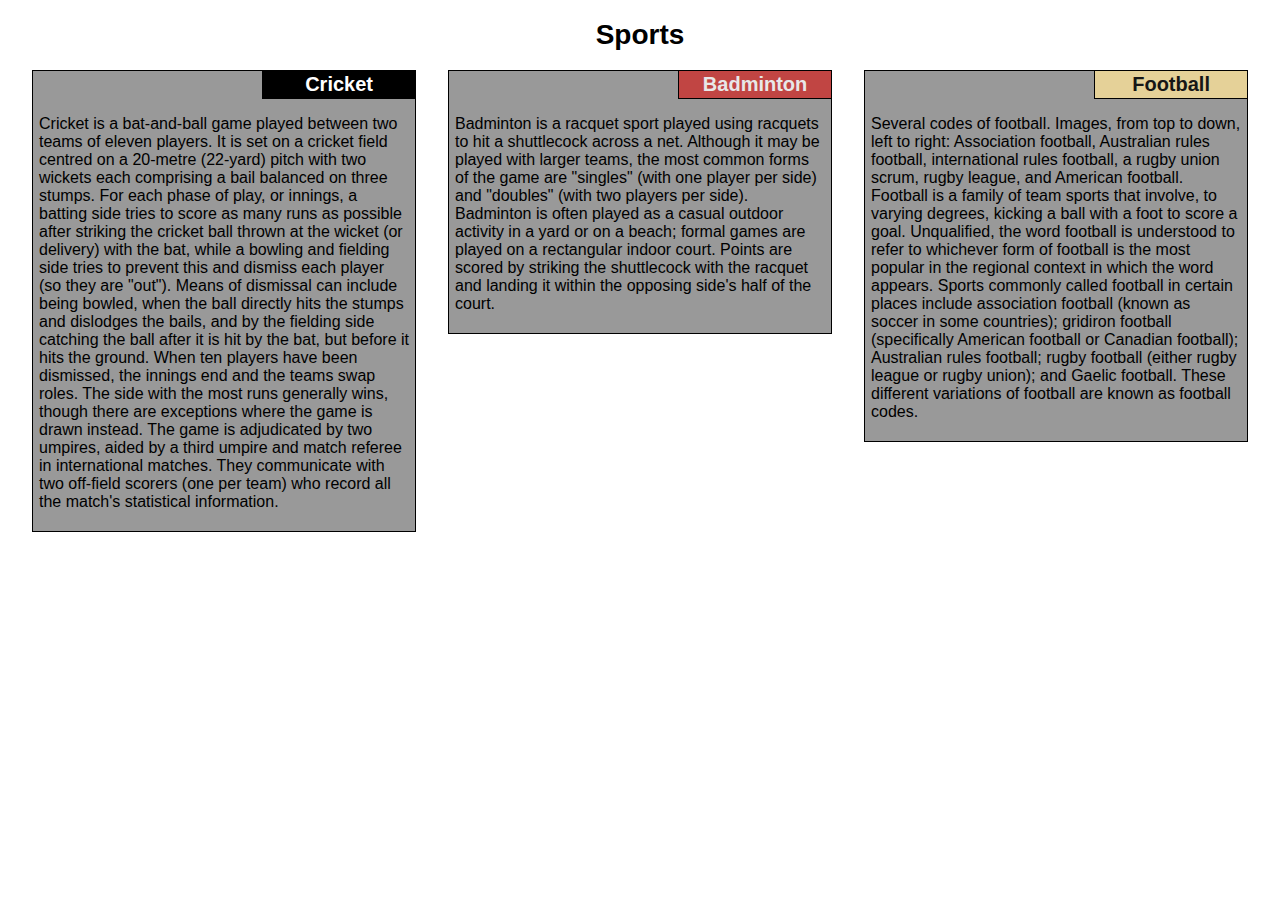
<file: module-2/index.html>
<!DOCTYPE HTML>
<html>
<head>
<meta charset="utf-8">
<title>WEEK 2</title>
<link rel="stylesheet" type="text/css" href="css/style.css" />
</head>
<body>
<header>
    <h1>Sports</h1>
</header>
<section id="cricket">
    <h2>Cricket</h2>
    <p>Cricket is a bat-and-ball game played between two teams of eleven players. It is set on a cricket field centred on a 20-metre (22-yard) pitch with two wickets each comprising a bail balanced on three stumps. For each phase of play, or innings, a batting side tries to score as many runs as possible after striking the cricket ball thrown at the wicket (or delivery) with the bat, while a bowling and fielding side tries to prevent this and dismiss each player (so they are "out"). Means of dismissal can include being bowled, when the ball directly hits the stumps and dislodges the bails, and by the fielding side catching the ball after it is hit by the bat, but before it hits the ground. When ten players have been dismissed, the innings end and the teams swap roles. The side with the most runs generally wins, though there are exceptions where the game is drawn instead. The game is adjudicated by two umpires, aided by a third umpire and match referee in international matches. They communicate with two off-field scorers (one per team) who record all the match's statistical information.</p>
  </section>
  <section id="badminton">
    <h2>Badminton</h2>
    <p>Badminton is a racquet sport played using racquets to hit a shuttlecock across a net. Although it may be played with larger teams, the most common forms of the game are "singles" (with one player per side) and "doubles" (with two players per side). Badminton is often played as a casual outdoor activity in a yard or on a beach; formal games are played on a rectangular indoor court. Points are scored by striking the shuttlecock with the racquet and landing it within the opposing side's half of the court.</p>
</section>
<section id="football">
    <h2>Football</h2>
    <p>
Several codes of football. Images, from top to down, left to right: Association football, Australian rules football, international rules football, a rugby union scrum, rugby league, and American football.
Football is a family of team sports that involve, to varying degrees, kicking a ball with a foot to score a goal. Unqualified, the word football is understood to refer to whichever form of football is the most popular in the regional context in which the word appears. Sports commonly called football in certain places include association football (known as soccer in some countries); gridiron football (specifically American football or Canadian football); Australian rules football; rugby football (either rugby league or rugby union); and Gaelic football. These different variations of football are known as football codes.</p>
</section>
</body>
</file>
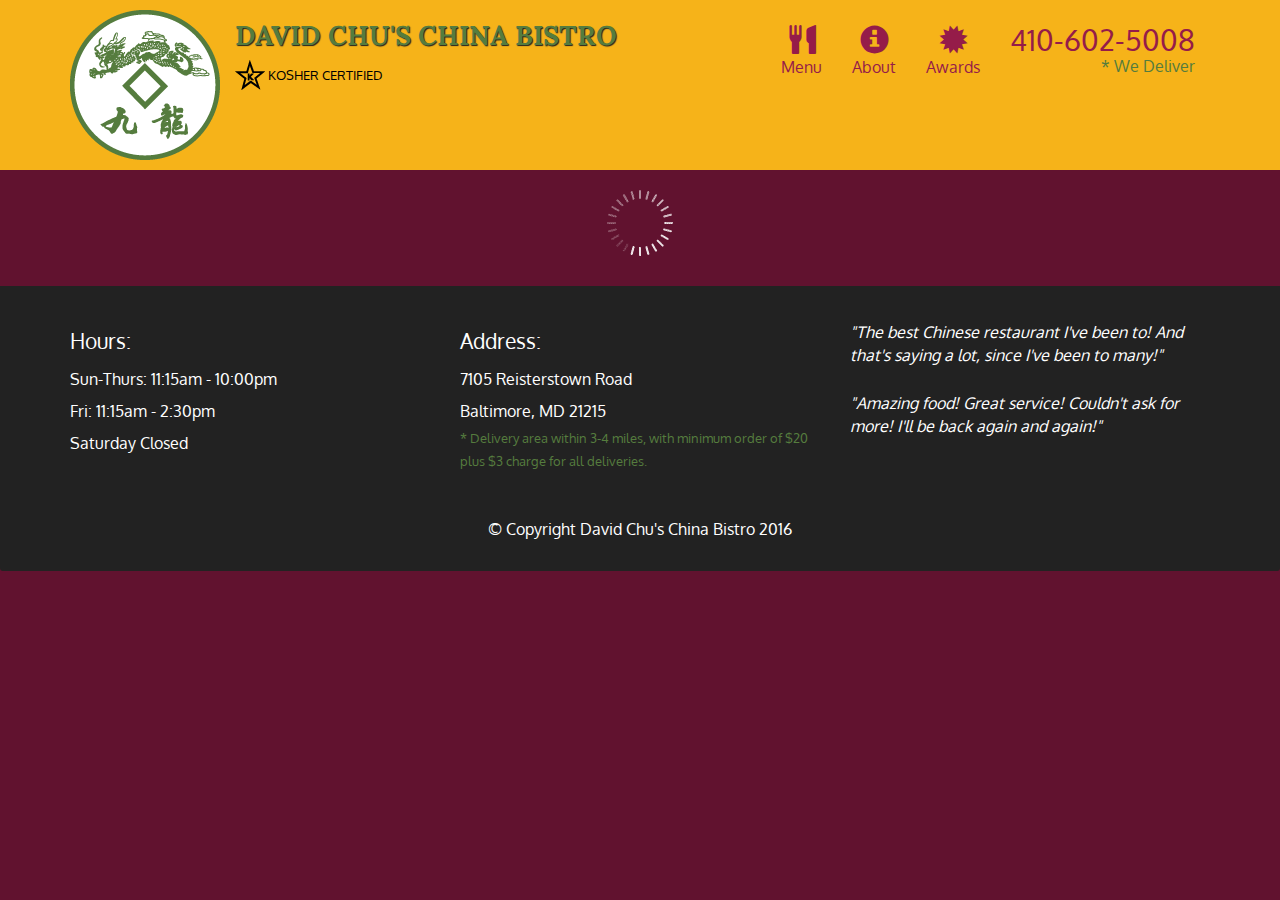
<file: module-5-solution/index.html>
<!doctype html>
<html lang="en">
  <head>
    <meta charset="utf-8">
    <meta http-equiv="X-UA-Compatible" content="IE=edge">
    <meta name="viewport" content="width=device-width, initial-scale=1">
    <title>David Chu's China Bistro</title>
    <link rel="stylesheet" href="css/bootstrap.min.css">
    <link rel="stylesheet" href="css/styles.css">
    <link href='https://fonts.googleapis.com/css?family=Oxygen:400,300,700' rel='stylesheet' type='text/css'>
    <link href='https://fonts.googleapis.com/css?family=Lora' rel='stylesheet' type='text/css'>
  </head>
<body>
  <header>
    <nav id="header-nav" class="navbar navbar-default">
      <div class="container">
        <div class="navbar-header">
          <a href="index.html" class="pull-left visible-md visible-lg">
            <div id="logo-img" alt="Logo image"></div>
          </a>

          <div class="navbar-brand">
            <a href="index.html"><h1>David Chu's China Bistro</h1></a>
            <p>
              <img src="images/star-k-logo.png" alt="Kosher certification">
              <span>Kosher Certified</span>
            </p>
          </div>

          <button id="navbarToggle" type="button" class="navbar-toggle collapsed" data-toggle="collapse" data-target="#collapsable-nav" aria-expanded="false">
            <span class="sr-only">Toggle navigation</span>
            <span class="icon-bar"></span>
            <span class="icon-bar"></span>
            <span class="icon-bar"></span>
          </button>
        </div>
        
        <div id="collapsable-nav" class="collapse navbar-collapse">
           <ul id="nav-list" class="nav navbar-nav navbar-right">
            <li id="navHomeButton" class="visible-xs active">
              <a href="index.html">
                <span class="glyphicon glyphicon-home"></span> Home</a>
            </li>
            <li id="navMenuButton">
              <a href="#" onclick="$dc.loadMenuCategories();">
                <span class="glyphicon glyphicon-cutlery"></span><br class="hidden-xs"> Menu</a>
            </li>
            <li>
              <a href="#">
                <span class="glyphicon glyphicon-info-sign"></span><br class="hidden-xs"> About</a>
            </li>
            <li>
              <a href="#">
                <span class="glyphicon glyphicon-certificate"></span><br class="hidden-xs"> Awards</a>
            </li>
            <li id="phone" class="hidden-xs">
              <a href="tel:410-602-5008">
                <span>410-602-5008</span></a><div>* We Deliver</div>
            </li>
          </ul><!-- #nav-list -->
        </div><!-- .collapse .navbar-collapse -->
      </div><!-- .container -->
    </nav><!-- #header-nav -->
  </header>

  <div id="call-btn" class="visible-xs">
    <a class="btn" href="tel:410-602-5008">
    <span class="glyphicon glyphicon-earphone"></span>
    410-602-5008
    </a>
  </div>
  <div id="xs-deliver" class="text-center visible-xs">* We Deliver</div>

  <div id="main-content" class="container"></div>

  <footer class="panel-footer">
    <div class="container">
      <div class="row">
        <section id="hours" class="col-sm-4">
          <span>Hours:</span><br>
          Sun-Thurs: 11:15am - 10:00pm<br>
          Fri: 11:15am - 2:30pm<br>
          Saturday Closed
          <hr class="visible-xs">
        </section>
        <section id="address" class="col-sm-4">
          <span>Address:</span><br>
          7105 Reisterstown Road<br>
          Baltimore, MD 21215
          <p>* Delivery area within 3-4 miles, with minimum order of $20 plus $3 charge for all deliveries.</p>
          <hr class="visible-xs">
        </section>
        <section id="testimonials" class="col-sm-4">
          <p>"The best Chinese restaurant I've been to! And that's saying a lot, since I've been to many!"</p>
          <p>"Amazing food! Great service! Couldn't ask for more! I'll be back again and again!"</p>
        </section>
      </div>
      <div class="text-center">&copy; Copyright David Chu's China Bistro 2016</div>
    </div>
  </footer>

  <!-- jQuery (Bootstrap JS plugins depend on it) -->
  <script src="js/jquery-2.1.4.min.js"></script>
  <script src="js/bootstrap.min.js"></script>
  <script src="js/ajax-utils.js"></script>
  <script src="js/script.js"></script>
</body>
</html>
</file>
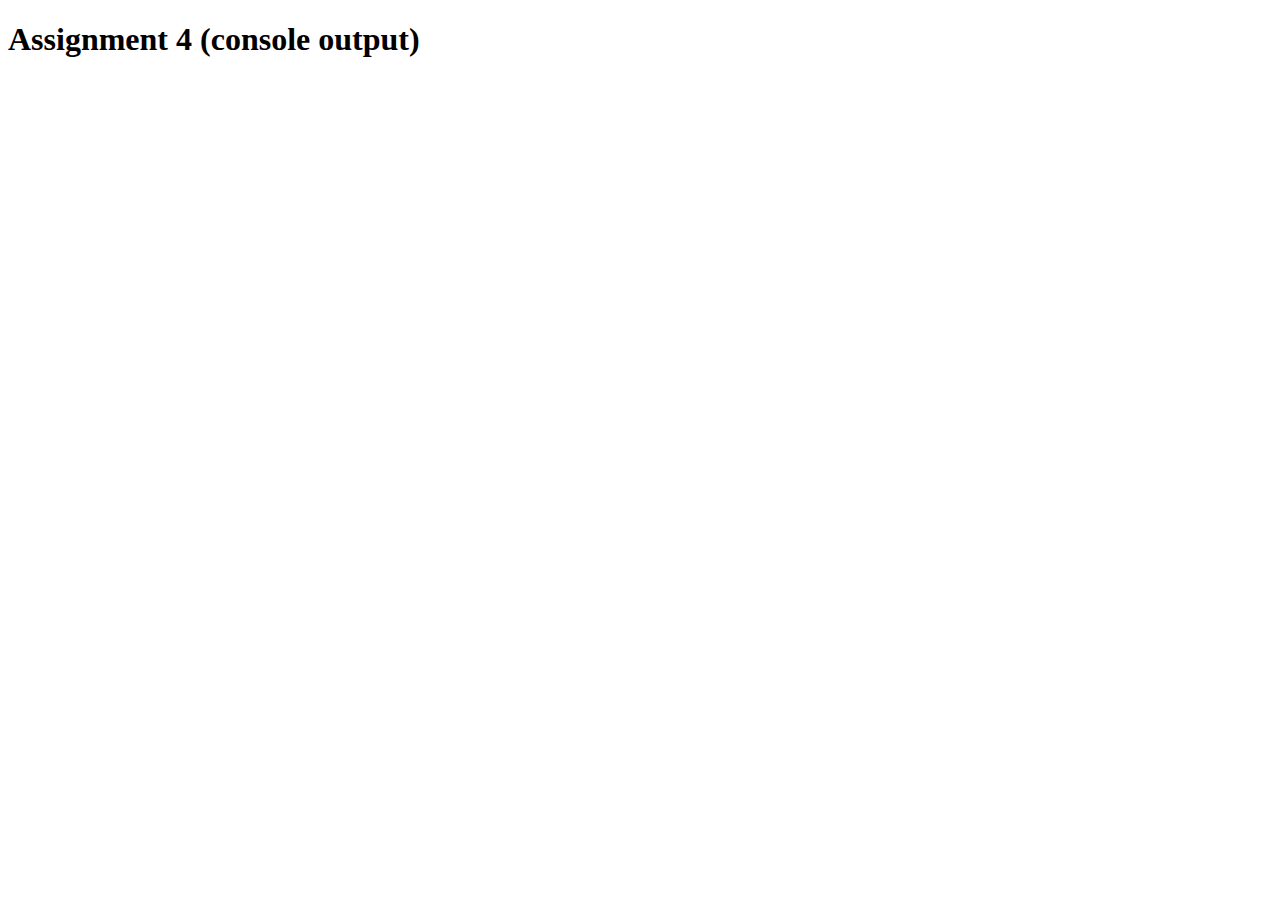
<file: module4-solution/index.html>
<!DOCTYPE html>
<html>
<head>
  <meta charset="utf-8">
  <title>assignment 4</title>
</head>
<body>
  <h1>Assignment 4 (console output) </h1>
   <script src="SpeakHello.js"></script>
   <script src="SpeakGoodBye.js"></script>
   <script src="script.js"></script>
</body>
</html>
</file>
<file: module-2/css/style.css>
* {
    box-sizing: border-box;
    font-family: "Arial", arial, serif;
}

body {
    margin: 0;
    padding: 0;
}

h1 {
    font-size: 1.75em;
    text-align: center;
}

section {
    background-color: #999999;
    border: 1px solid #000000;
    margin: 0 0 25px 0;
    padding: 0;
}

section h2 {
    border-bottom: 1px solid #000000;
    border-left: 1px solid #000000;
    margin: 0 0 0 60%;
    font-size: 1.25em;
    text-align: center;
    padding: 2px 0;
    width: 40%;
}

section p {
    padding: 0 6px 4px 6px;
}

#cricket h2 {
    background-color: black;
    color: white;
}

#badminton h2 {
    background-color: #c14543;
    color: #e8e8e8;
}

#football h2 {
    background-color: #e5d198;
    color: #161616;
}



@media (min-width: 992px) {
    section {
        float: left;
        margin-right: 2.5%;
        width: 30%;
    }

    #cricket {
        margin-left: 2.5%;
    }
}

@media (min-width: 768px) and (max-width: 991px) {
    section {
        float: left;
        margin-right: 2.5%;
        width: 46.25%;
    }
    #cricket {
        margin-left: 2.5%;
    }

    #football {
        clear: left;
        margin-left: 2.5%;
        width: 95%;
    }

    #football h2 {
        margin: 0 0 0 80%;
        width: 20%;
    }
}

@media (max-width: 767px) {
    section {
        margin-left: 2.5%;
        margin-right: 2.5%;
        width: 95%;
    }
}
</file>
<file: module-5-solution/css/styles.css>
body {
  font-size: 16px;
  color: #fff;
  background-color: #61122f;
  font-family: 'Oxygen', sans-serif;
}

/** HEADER **/
#header-nav {
  background-color: #f6b319;
  border-radius: 0;
  border: 0;
}

#logo-img {
  background: url('../images/restaurant-logo_large.png') no-repeat;
  width: 150px;
  height: 150px;
  margin: 10px 15px 10px 0;
}

.navbar-brand {
  padding-top: 25px;
}
.navbar-brand h1 { /* Restaurant name */
  font-family: 'Lora', serif;
  color: #557c3e;
  font-size: 1.5em;
  text-transform: uppercase;
  font-weight: bold;
  text-shadow: 1px 1px 1px #222;
  margin-top: 0;
  margin-bottom: 0;
  line-height: .75;
}
.navbar-brand a:hover, .navbar-brand a:focus {
  text-decoration: none;
}
.navbar-brand p { /* Kosher cert */
  color: #000;
  text-transform: uppercase;
  font-size: .7em;
  margin-top: 15px;
}
.navbar-brand p span { /* Star-K */
  vertical-align: middle;
}

#nav-list {
  margin-top: 10px;
}
#nav-list a {
  color: #951C49;
  text-align: center;
}
#nav-list a:hover {
  background: #E7E7E7;
}
#nav-list a span {
  font-size: 1.8em;
}

#phone {
  margin-top: 5px;
}
#phone a { /* Phone number */
  text-align: right;
  padding-bottom: 0;
}
#phone div { /* We Deliver */
  color: #557c3e;
  text-align: right;
  padding-right: 15px;
}

.navbar-header button.navbar-toggle, .navbar-header .icon-bar {
  border: 1px solid #61122f;
}
.navbar-header button.navbar-toggle {
  clear: both;
  margin-top: -30px;
}
/* END HEADER */

/* FOOTER */
.panel-footer {
  margin-top: 30px;
  padding-top: 35px;
  padding-bottom: 30px;
  background-color: #222;
  border-top: 0;
}
.panel-footer div.row {
  margin-bottom: 35px;
}
#hours, #address {
  line-height: 2;
}
#hours > span, #address > span {
  font-size: 1.3em;
}
#address p {
  color: #557c3e;
  font-size: .8em;
  line-height: 1.8;
}
#testimonials {
  font-style: italic;
}
#testimonials p:nth-child(2) {
  margin-top: 25px;
}
/* END FOOTER */



/* HOME PAGE */
.container .jumbotron {
  box-shadow: 0 0 50px #3F0C1F;
  border: 2px solid #3F0C1F;
}

#menu-tile, #specials-tile, #map-tile {
  height: 250px;
  width: 100%;
  margin-bottom: 15px;
  position: relative;
  border: 2px solid #3F0C1F;
  overflow: hidden;
}
#menu-tile:hover, #specials-tile:hover, #map-tile:hover {
  box-shadow: 0 1px 5px 1px #cccccc;
}
#menu-tile {
  background: url('../images/menu-tile.jpg') no-repeat;
  background-position: center;
}
#specials-tile {
  background: url('../images/specials-tile.jpg') no-repeat;
  background-position: center;
}
#menu-tile span, #specials-tile span, #map-tile span {
  position: absolute;
  bottom: 0;
  right: 0;
  width: 100%;
  text-align: center;
  font-size: 1.6em;
  text-transform: uppercase;
  background-color: #000;
  color: #fff;
  opacity: .8;
}
/* END HOME PAGE */

/* MENU CATEGORIES PAGE */
.category-tile { 
  position: relative;
  border: 2px solid #3F0C1F;
  overflow: hidden;
  width: 200px;
  height: 200px;
  margin: 0 auto 15px;
}
.category-tile span {
  position: absolute;
  bottom: 0;
  right: 0;
  width: 100%;
  text-align: center;
  font-size: 1.2em;
  text-transform: uppercase;
  background-color: #000;
  color: #fff;
  opacity: .8;
}
.category-tile:hover {
  box-shadow: 0 1px 5px 1px #cccccc;
}

#menu-categories-title + div {
  margin-bottom: 50px;
}
/* END MENU CATEGORIES PAGE */

/* SINGLE CATEGORY PAGE */
.menu-item-tile {
  margin-bottom: 25px;
}
.menu-item-tile hr {
  width: 80%;
}
.menu-item-tile .menu-item-price {
  font-size: 1.1em;
  text-align: right;
  margin-top: -15px;
  margin-right: -15px;
}
.menu-item-tile .menu-item-price span {
  font-size: .6em;
}
.menu-item-photo {
  position: relative;
  border: 2px solid #3F0C1F; 
  overflow: hidden;
  padding: 0;
  margin-right: -15px;
  margin-left: auto;
  margin-bottom: 20px;
  max-width: 250px;
}
.menu-item-photo div {
  position: absolute;
  bottom: 0;
  right: 0;
  width: 80px;
  background-color: #557c3e;
  text-align: center;
}
.menu-item-description {
  padding-right: 30px;
}
h3.menu-item-title {
  margin: 0 0 10px;
}
.menu-item-details {
  font-size: .9em;
  font-style: italic;
}
/* END SINGLE CATEGORY PAGE */


/********** Large devices only **********/
@media (min-width: 1200px) {
  .container .jumbotron {
    background: url('../images/jumbotron_1200.jpg') no-repeat;
    height: 675px;
  }
}

/********** Medium devices only **********/
@media (min-width: 992px) and (max-width: 1199px) {
  /* Header */
  #logo-img {
    background: url('../images/restaurant-logo_medium.png') no-repeat;
    width: 100px;
    height: 100px;
    margin: 5px 5px 5px 0;
  }
  /* End Header */

  /* Home Page */
  .container .jumbotron {
    background: url('../images/jumbotron_992.jpg') no-repeat;
    height: 558px;
  }
  /* End Home Page */
}

/********** Small devices only **********/
@media (min-width: 768px) and (max-width: 991px) {
  /* Home Page */
  .container .jumbotron {
    background: url('../images/jumbotron_768.jpg') no-repeat;
    height: 432px;
  }
  /* End Home Page */
}

/********** Extra small devices only **********/
@media (max-width: 767px) {
  /* Header */
  .navbar-brand {
    padding-top: 10px;
    height: 80px;
  }
  .navbar-brand h1 { /* Restaurant name */
    padding-top: 10px;
    font-size: 5vw; /* 1vw = 1% of viewport width */
  }
  .navbar-brand p { /* Kosher cert */
    font-size: .6em;
    margin-top: 12px;
  }
  .navbar-brand p img { /* Star-K */
    height: 20px;
  }

  #collapsable-nav a { /* Collapsed nav menu text */
    font-size: 1.2em;
  }
  #collapsable-nav a span { /* Collapsed nav menu glyph */
    font-size: 1em;
    margin-right: 5px;
  }

  #call-btn > a {
    font-size: 1.5em;
    display: block;
    margin: 0 20px;
    padding: 10px;
    border: 2px solid #fff;
    background-color: #f6b319;
    color: #951c49;
  }
  #xs-deliver {
    margin-top: 5px;
    font-size: .7em;
    letter-spacing: .1em;
    text-transform: uppercase;
  }
  /* End Header */

  /* Footer */
  .panel-footer section {
    margin-bottom: 30px;
    text-align: center;
  }
  .panel-footer section:nth-child(3) {
    margin-bottom: 0; /* margin already exists on the whole row */
  }
  .panel-footer section hr {
    width: 50%;
  }
  /* End Footer */

  /* Home Page */
  .container .jumbotron {
    margin-top: 30px;
    padding: 0;
  }
  #menu-tile, #specials-tile {
    width: 360px;
    margin: 0 auto 15px;
  }

  .menu-item-photo {
    margin-right: auto;
  }
  .menu-item-tile .menu-item-price {
    text-align: center;
  }
  .menu-item-description {
    text-align: center;;
  }
}


/********** Super extra small devices Only :-) (e.g., iPhone 4) **********/
@media (max-width: 479px) {
  /* Header */
  .navbar-brand h1 { /* Restaurant name */
    padding-top: 5px;
    font-size: 6vw;
  }
  /* End Header */
  
  /* Home page */
  #menu-tile, #specials-tile {
    width: 280px;
    margin: 0 auto 15px;
  }

  .col-xxs-12 {
    position: relative;
    min-height: 1px;
    padding-right: 15px;
    padding-left: 15px;
    float: left;
    width: 100%;
  }
}
</file>
